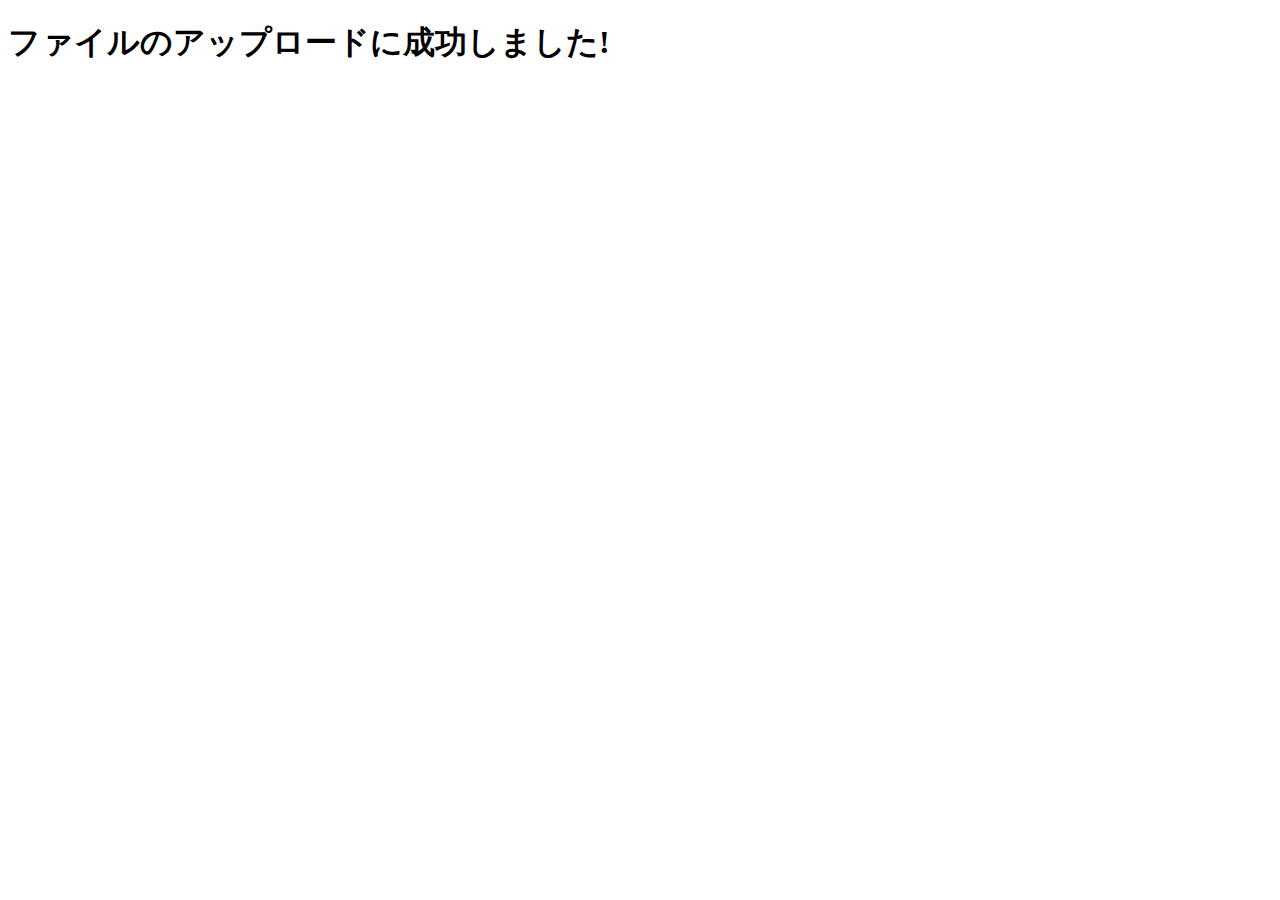
<file: file_upload/templates/file_upload/success.html>
<?xml version="1.0" encoding="utf-8"?>
<!DOCTYPE html PUBLIC "-//W3C//DTD XHTML 1.0 Strict//EN"
"http://www.w3.org/TR/xhtml1/DTD/xhtml1-strict.dtd">

<html xmlns="http://www.w3.org/1999/xhtml" lang="ja" xml:lang="ja"> 
    <head>
        <meta http-equiv="Content-Type" content="text/html;charset=utf-8" />
        <title>ファイルアップロードアプリ</title>
    </head>
    <body>
        <h1>ファイルのアップロードに成功しました!</h1>
    </body>
</html>
</file>
